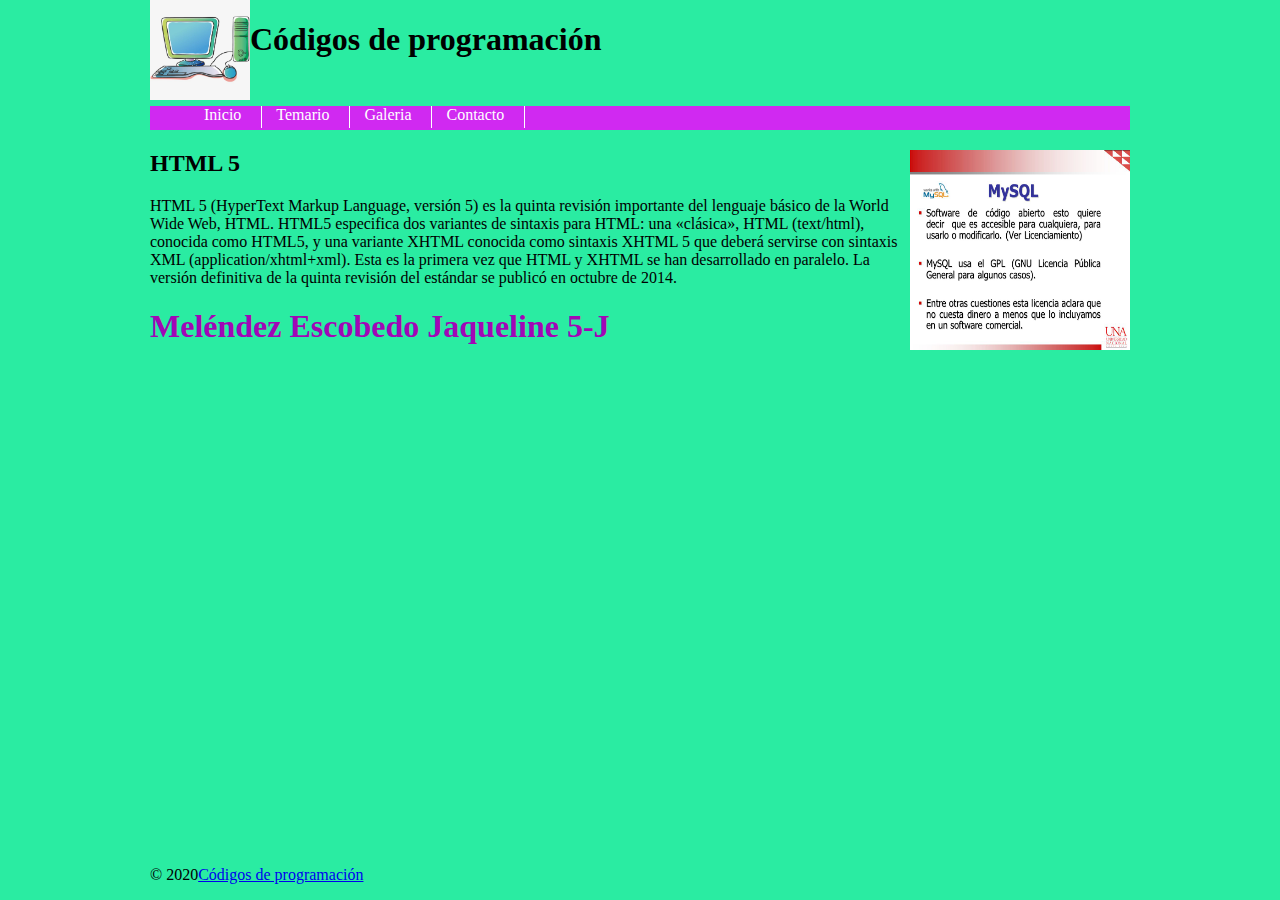
<file: index.html>
<!DOCTYPE html>
<html lang="en">
<head>
    <meta charset="UTF-8">
    <meta name="viewport" content="width=device-width, initial-scale=1.0">
    <title>30 Mel&eacutendez Jaqueline</title>
    <link rel="stylesheet" href="style.css"> 
</head>

<body>
    <header>
        <a id="logo-header" href="https:///www.codigosdeprogramacion.com"><img src="imagenes/img1.jpg" width="100" height="100"></a>
        <h1 id="site-name">C&oacutedigos de programaci&oacuten</h1>
    </header>
    <nav>
        <ul>
            <li><a href="index_30.html">Inicio</a></li>
            <li><a href="temario.html">Temario</a></li>
            <li><a href="galeria.html">Galeria</a></li>
            <li><a href="contacto.html">Contacto</a></li>
        </ul>
    </nav>
    <article>
        <aside style="float: right; padding-left: 10px;">
            <div><a href="https:///www.codigosdeprogramacion.com" target="_blank"><img src="imagenes/img2.jpg" width="220" height="200"></a></div>
        </aside>
        <h2>HTML 5</h2>
        <p>HTML 5 (HyperText Markup Language, versión 5) es la quinta revisión importante del lenguaje básico de la World Wide Web, HTML. HTML5 especifica dos variantes de sintaxis para HTML: una «clásica», HTML (text/html), conocida como HTML5, y una variante XHTML conocida como sintaxis XHTML 5 que deberá servirse con sintaxis XML (application/xhtml+xml).​ Esta es la primera vez que HTML y XHTML se han desarrollado en paralelo. La versión definitiva de la quinta revisión del estándar se publicó en octubre de 2014.</p>    
    </article>
    <footer>
        <p>&#169; 2020<a href="https:///www.codigosdeprogramacion.com">C&oacutedigos de programaci&oacuten</a></p>
    </footer>
</body>
<h1 style="color: #a106b6">Mel&eacutendez Escobedo Jaqueline 5-J</h1>
</html>
</file>
<file: style.css>
body{
    background-color: rgb(42, 236, 162);
    width: 980px;
    margin: 0px auto;
}
header{
    padding: 0 0 90px 0px;
}
#logo-header{
    float: left;
    text-decoration: none;
}
#site-name{
    display: block;
    float: left;
}
nav{
    background-color: rgb(208, 41, 241);
    padding-left: 4px;
    height: 24px;
}
nav ul li{
    display: inline;
    padding: 0px 20px 5px 10px;
    border-right: 1px solid #fff;
}
nav ul li a{
    color: #ffffff;
    text-decoration: none;
}
footer{
    position: absolute;
    bottom: 0;
}
</file>
